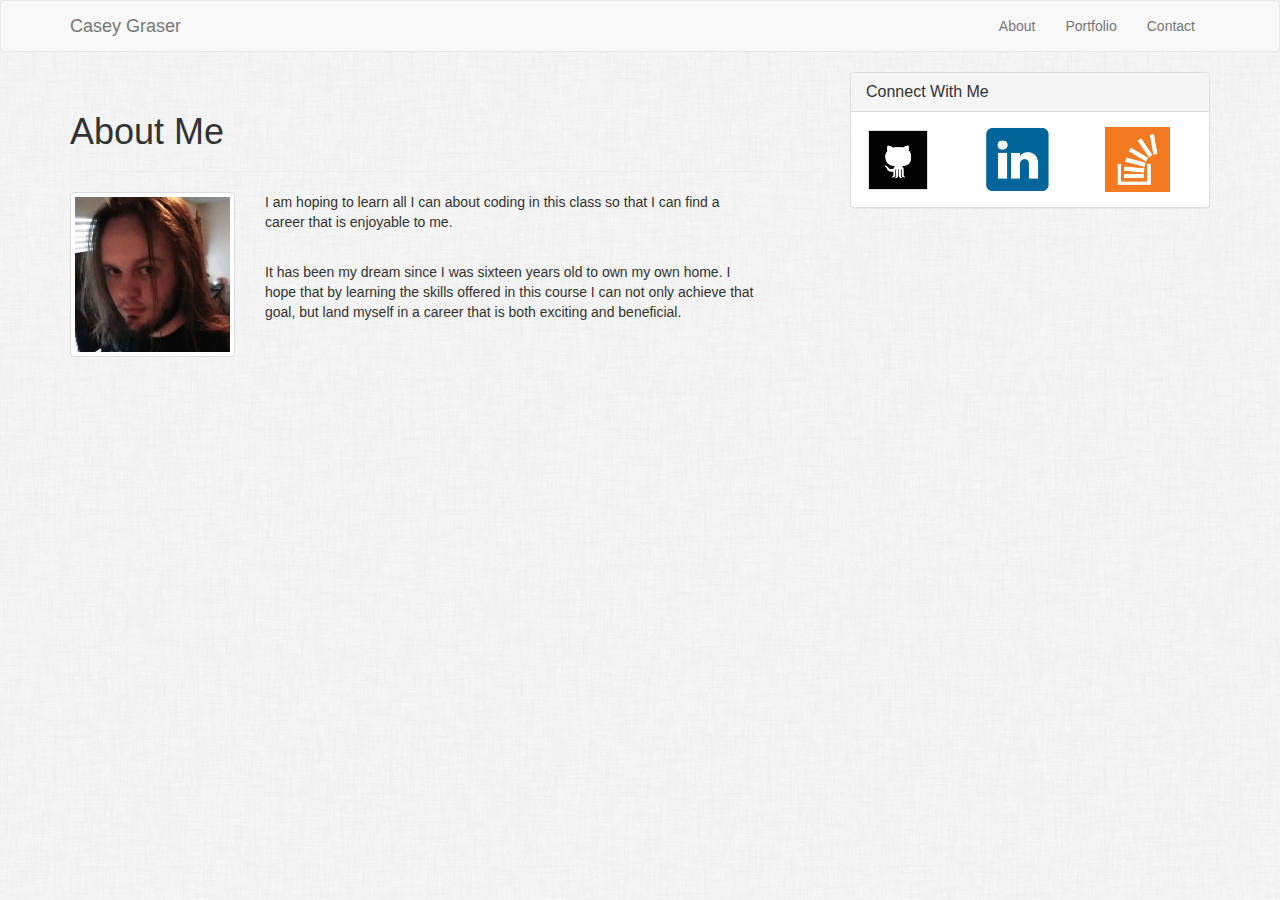
<file: index.html>
<!DOCTYPE html>
<html lang="en">

<head>
	<link rel="stylesheet" href="bootstrap.css">
	<link rel="stylesheet" href="style.css">
	<meta charset="UTF-8">
	<meta name="viewport" content="width=device-width, initial-scale=1.0">
	<meta http-equiv="X-UA-Compatible" content="ie=edge">
	<title>Document</title>
</head>

<body>
	<nav class="navbar navbar-default">
		<div class="container">
			<div class="navbar-header">
				<a class="navbar-brand" href="#">Casey Graser</a>
			</div>
			<div class="collapse navbar-collapse" id="bs-example-navbar-collapse-1">
				<ul class="nav navbar-nav navbar-right">
					<li>
						<a href="index.html">About</a>
					</li>
					<li>
						<a href="portfolio.html">Portfolio</a>
					</li>
					<li>
						<a href="contact.html">Contact</a>
					</li>
				</ul>
			</div>
		</div>
	</nav>

	<div class="container">
		<div class="row">
			<div class="col-md-8  col-xs-12">
				<div class="page-header">
					<h1>About Me</h1>
				</div>
				<div class="row">
					<div class="col-md-3">
						<img src="Caseypic.png" alt="Placeholder" class="img-thumbnail">
					</div>
					<div class="col-md-8">
						<p>
							I am hoping to learn all I can about coding in this class so that I can find a career that is enjoyable to me.</p>
						</p>
						<br>
						<p>It has been my dream since I was sixteen years old to own my own home. I hope that by learning the skills offered in
							this course I can not only achieve that goal, but land myself in a career that is both exciting and beneficial.</p>
					</div>
				</div>
			</div>



			<div class="col-md-4 col-xs-12" >
				<div class="panel panel-default">
					<div class="panel-heading">
						<h3 class="panel-title">Connect With Me</h3>
					</div>
					<div class="panel-body connect-panel">

						<div class="row">
							<div class="col-xs-4">
								<a href="https://github.com/Csgraser">
									<img src="githubicon.png">
								</a>
							</div>
							<div class="col-xs-4">
								<a href="https://www.linkedin.com/in/casey-graser-4b0937145/">
									<img src="linkedinicon.png">
								</a>
							</div>

							<div class="col-xs-4">
								<a href="https://stackoverflow.com/users/8493307/casey-graser?tab=profile">
									<img src="stackoverflowicon.png">
								</a>
							</div>
						</div>

					</div>
				</div>
			</div>

</body>

</html>
</file>
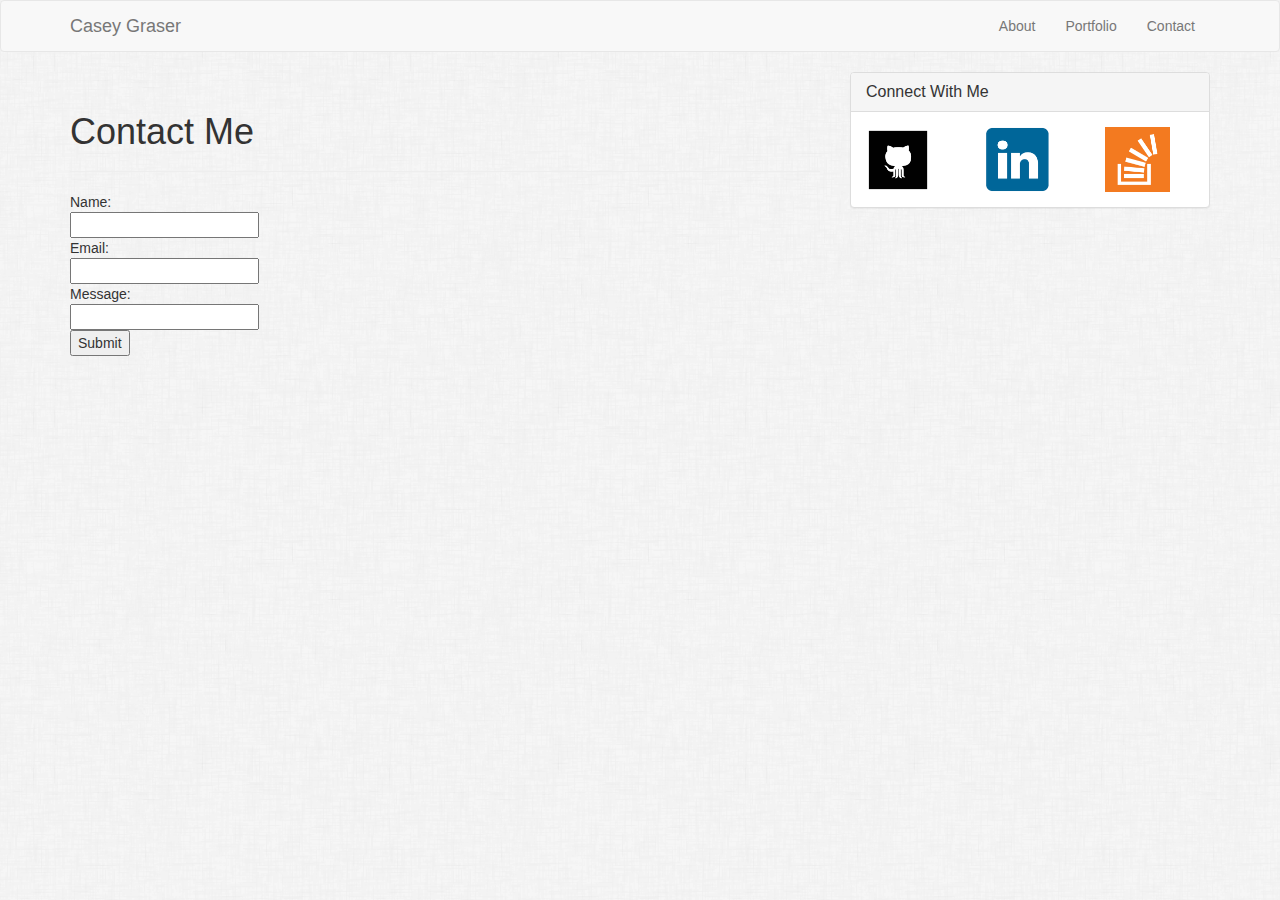
<file: contact.html>
<!DOCTYPE html>
<html lang="en">

<head>
	<link rel="stylesheet" href="bootstrap.css">
	<link rel="stylesheet" href="style.css">
	<meta charset="UTF-8">
	<meta name="viewport" content="width=device-width, initial-scale=1.0">
	<meta http-equiv="X-UA-Compatible" content="ie=edge">
	<title>Document</title>
</head>


<body>

	
	
	<nav class="navbar navbar-default">
		<div class="container">
			<div class="navbar-header">
				<a class="navbar-brand" href="#">Casey Graser</a>
			</div>
			<div class="collapse navbar-collapse" id="bs-example-navbar-collapse-1">
				<ul class="nav navbar-nav navbar-right">
					<li>
						<a href="index.html">About</a>
					</li>
					<li>
						<a href="portfolio.html">Portfolio</a>
					</li>
					<li>
						<a href="contact.html">Contact</a>
					</li>
				</ul>
			</div>
		</div>
	</nav>

	
	

	<div class="container">
		<div class="row">
			<div class="col-md-8 col-xs-12">
				<div class="page-header">
					<h1>Contact Me</h1>
					
					
				</div>
				
				Name:
				<br>
				<input  type="text" name="fullname">
				<br> Email:
				<br>
				<input  type="text" name="email">
				<br> Message:
				<br>
				<input type="text" name="message">
				<br>
		
				<input type="submit" value="Submit" id="submitButton">
				
		
			</div>

			
			

			<div class="col-md-4 col-xs-12" >
				<div class="panel panel-default">
					<div class="panel-heading">
						<h3 class="panel-title">Connect With Me</h3>
					</div>
					<div class="panel-body connect-panel">

						<div class="row">
							<div class="col-xs-4">
								<a href="https://github.com/Csgraser">
									<img src="githubicon.png">
								</a>
							</div>
							<div class="col-xs-4">
								<a href="https://www.linkedin.com/in/casey-graser-4b0937145/">
									<img src="linkedinicon.png">
								</a>
							</div>

							<div class="col-xs-4">
								<a href="https://stackoverflow.com/users/8493307/casey-graser?tab=profile">
									<img src="stackoverflowicon.png">
								</a>
							</div>
						</div>

					</div>
				</div>
			</div>
			</div>
			</div>
</body>

</html>
</file>
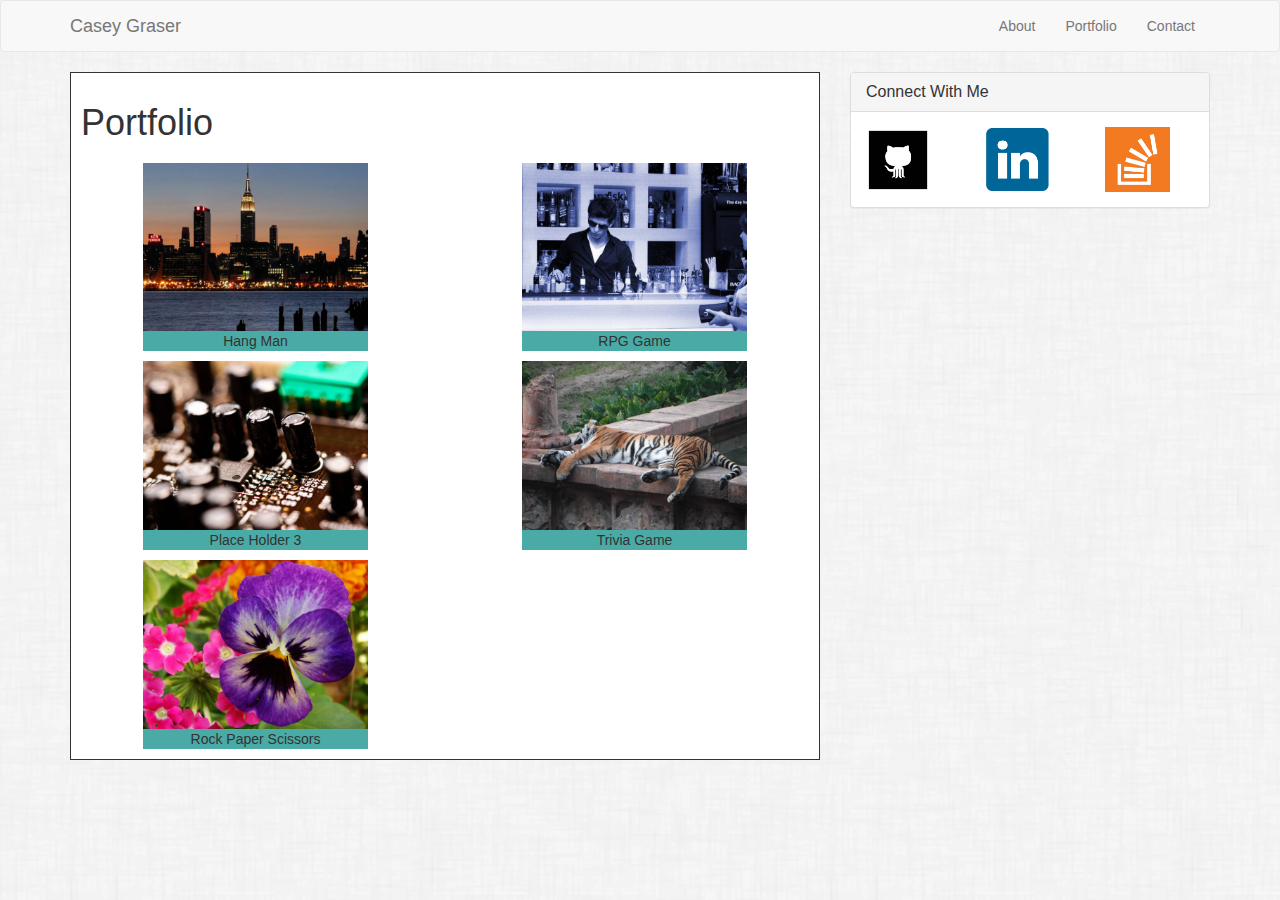
<file: portfolio.html>
<!DOCTYPE html>
<html lang="en">

<head>
	<link rel="stylesheet" href="bootstrap.css">
	<link rel="stylesheet" href="style.css">
	<meta charset="UTF-8">
	<meta name="viewport" content="width=device-width, initial-scale=1.0">
	<meta http-equiv="X-UA-Compatible" content="ie=edge">
	<title>Document</title>
</head>

<body>
	<nav class="navbar navbar-default">
		<div class="container">
			<div class="navbar-header">
				<a class="navbar-brand" href="#">Casey Graser</a>
			</div>
			<div class="collapse navbar-collapse" id="bs-example-navbar-collapse-1">
				<ul class="nav navbar-nav navbar-right">
					<li>
						<a href="index.html">About</a>
					</li>
					<li>
						<a href="portfolio.html">Portfolio</a>
					</li>
					<li>
						<a href="contact.html">Contact</a>
					</li>
				</ul>
			</div>
		</div>
	</nav>

	<div class="container">
		<div class="row">
			<div class="col-md-8 col-xs-12">
				<div class="box">
					<h1>Portfolio</h1>


					<div class="row">
						<div class="col-md-6">
							<img class="photos" src="placeholder1.jpg">
							<div class="portfolioText">Hang Man</div>
						</div>
						<div class="col-md-6">
							<img class="photos" src="placeholder2.jpg">
							<div class="portfolioText">RPG Game</div>
						</div>
					</div>
					<div class="row">
						<div class="col-md-6">
							<img class="photos" src="placeholder3.jpg">
							<div class="portfolioText">Place Holder 3</div>
						</div>

						<div class="col-md-6">
							<img class="photos" src="placeholder4.jpg">
							<div class="portfolioText">Trivia Game</div>
						</div>

					</div>
					<div class="row">
						<div class="col-md-6">
							<img class="photos" src="placeholder5.jpg">
							<div class="portfolioText">Rock Paper Scissors</div>
						</div>
					</div>
				</div>
			</div>
			<div class="col-md-4 col-xs-12">
				<div class="panel panel-default">
					<div class="panel-heading">
						<h3 class="panel-title">Connect With Me</h3>
					</div>
					<div class="panel-body connect-panel">

						<div class="row">
							<div class="col-xs-4">
								<a href="https://github.com/Csgraser">
									<img src="githubicon.png">
								</a>
							</div>
							<div class="col-xs-4">
								<a href="https://www.linkedin.com/in/casey-graser-4b0937145/">
									<img src="linkedinicon.png">
								</a>
							</div>

							<div class="col-xs-4">
								<a href="https://stackoverflow.com/users/8493307/casey-graser?tab=profile">
									<img src="stackoverflowicon.png">
								</a>
							</div>
						</div>

					</div>
				</div>
			</div>
		</div>
	</div>



</body>

</html>
</file>
<file: style.css>
.connect-panel img{
 max-width: 65px;
}

.portfolioText {
	top: 160px;
	background-color: #4aaaa5;
	text-align: center;
	max-width: 225px;
	max-height: 40px;
	display: block;
	margin: 0 auto;
}


	.photos {
    max-width: 225px;
    display: block;
		margin: 10px auto 0;
}

	#message{
		max-width: 585px;
		max-height: 200px;
	
	}

	body{
		background-image: url("backgroundpicture.png");
		background-size: contain;
	}
	.box{
		background-color: white;
		padding: 10px;
		border: 1px solid;
	}
</file>
